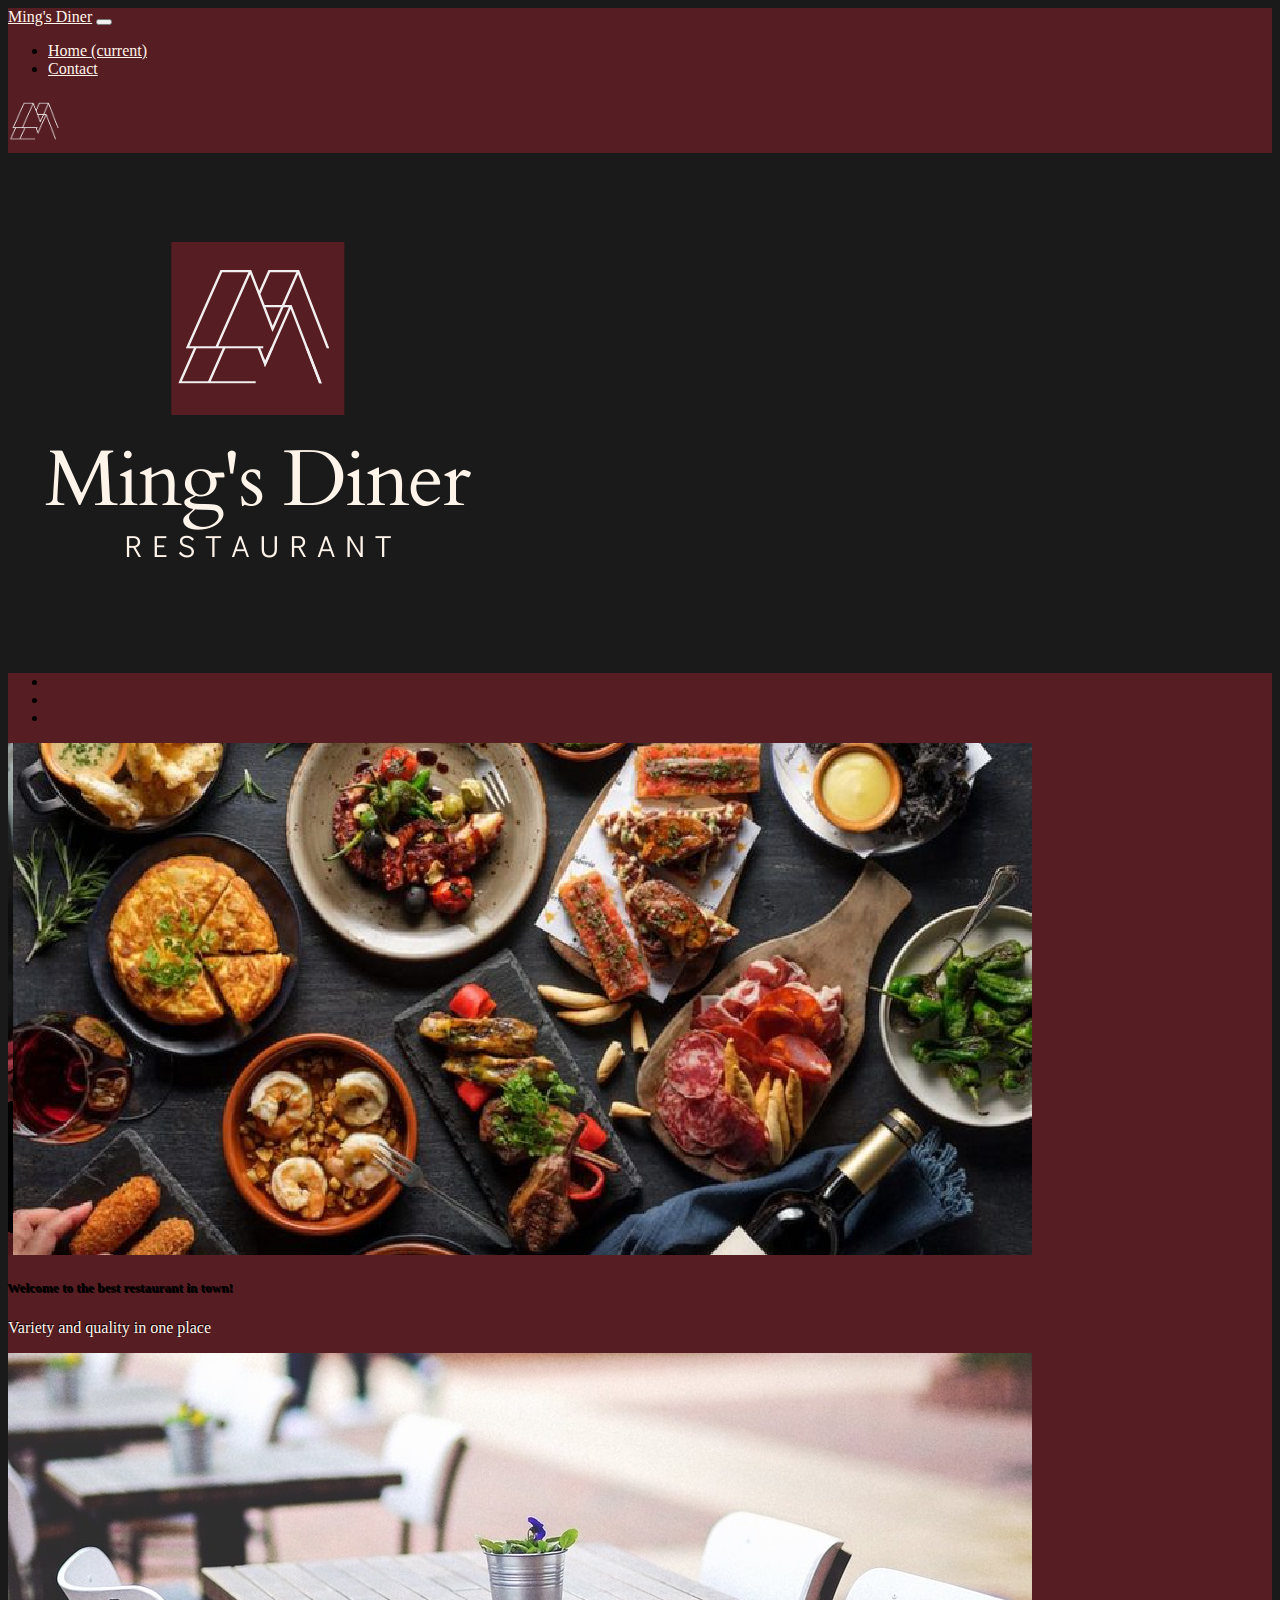
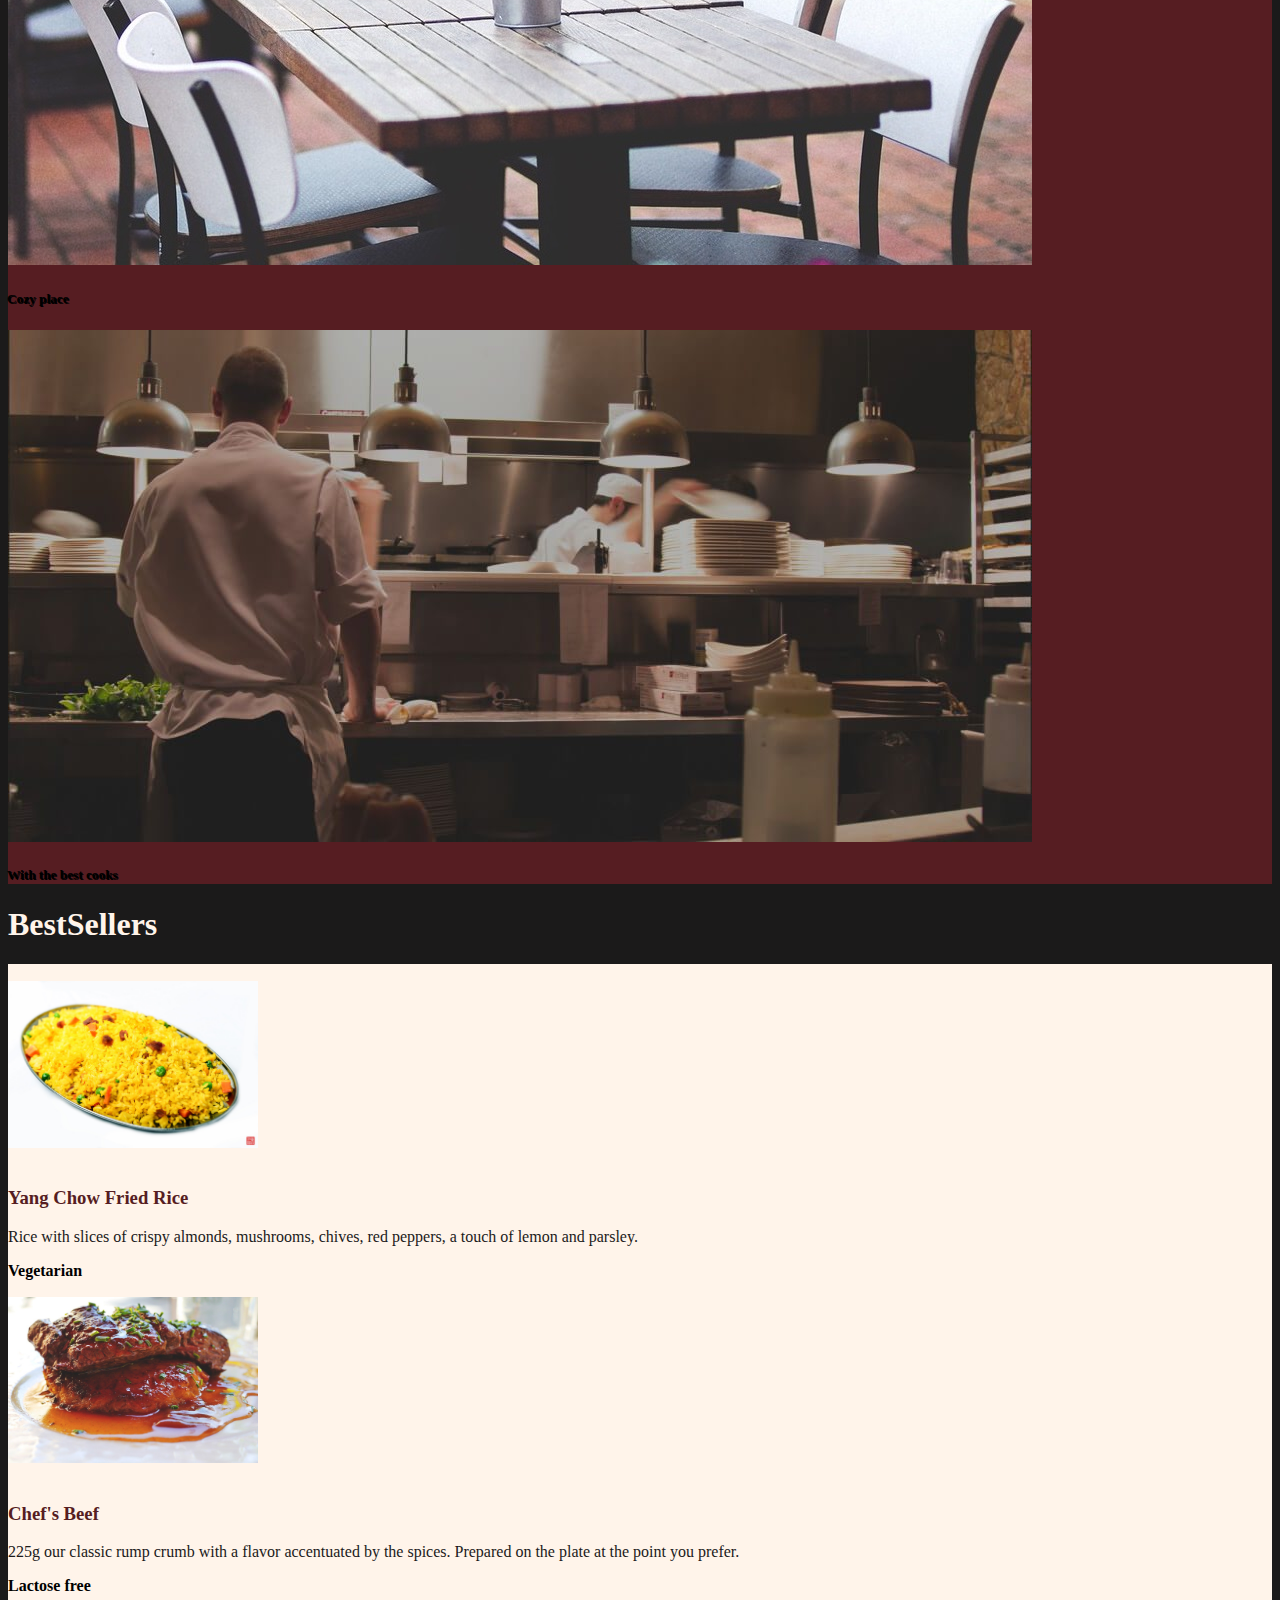
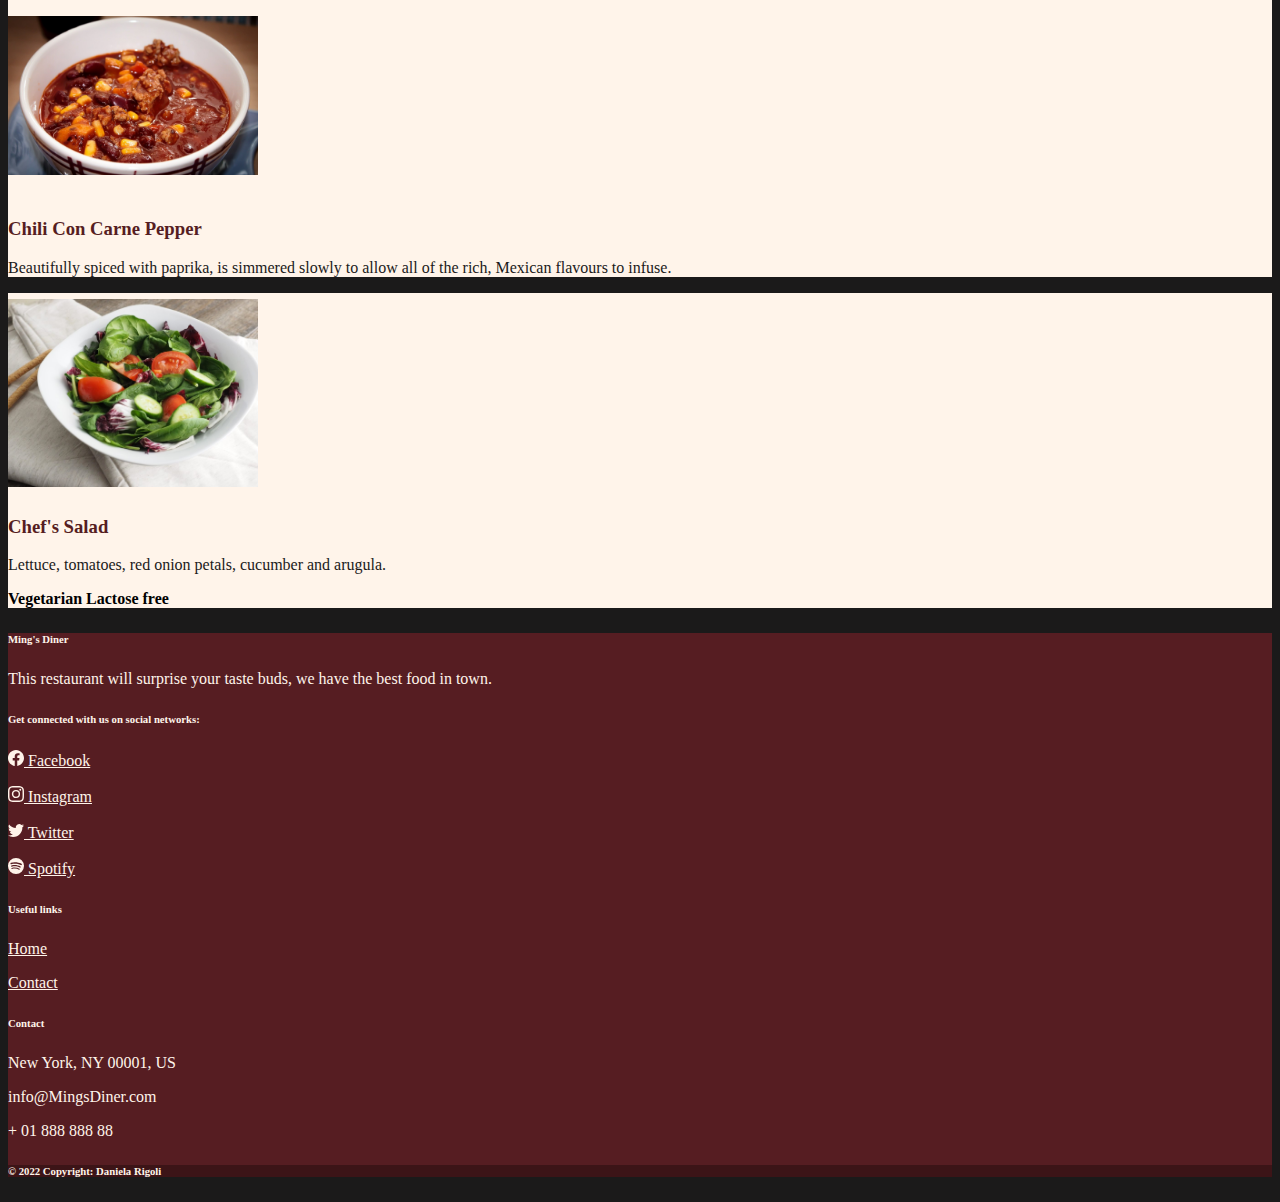
<file: index.html>
<!DOCTYPE html>
<html lang="en">
<head>
  <title>Ming's Diner</title>
  <meta charset="utf-8">
  <meta name="viewport" content="width=device-width, initial-scale=1">

  
<link rel="stylesheet" href="https://stackpath.bootstrapcdn.com/bootstrap/4.1.3/css/bootstrap.min.css" integrity="sha384-MCw98/SFnGE8fJT3GXwEOngsV7Zt27NXFoaoApmYm81iuXoPkFOJwJ8ERdknLPMO" crossorigin="anonymous">
<link href="./assets/css/style.css" rel="stylesheet">

<script src="https://code.jquery.com/jquery-3.3.1.slim.min.js" integrity="sha384-q8i/X+965DzO0rT7abK41JStQIAqVgRVzpbzo5smXKp4YfRvH+8abtTE1Pi6jizo" crossorigin="anonymous"></script>
<script src="https://cdnjs.cloudflare.com/ajax/libs/popper.js/1.14.3/umd/popper.min.js" integrity="sha384-ZMP7rVo3mIykV+2+9J3UJ46jBk0WLaUAdn689aCwoqbBJiSnjAK/l8WvCWPIPm49" crossorigin="anonymous"></script>
<script src="https://stackpath.bootstrapcdn.com/bootstrap/4.1.3/js/bootstrap.min.js" integrity="sha384-ChfqqxuZUCnJSK3+MXmPNIyE6ZbWh2IMqE241rYiqJxyMiZ6OW/JmZQ5stwEULTy" crossorigin="anonymous"></script>
  
</head>
<body>
    <nav class="navbar navbar-expand-lg navbar-dark">
      <a class="navbar-brand" href="#">Ming's Diner</a>
      <button class="navbar-toggler" type="button" data-toggle="collapse" data-target="#navbarSupportedContent" aria-controls="navbarSupportedContent" aria-expanded="false" aria-label="Toggle navigation">
        <span class="navbar-toggler-icon"></span>
      </button>
      <div class="collapse navbar-collapse" id="navbarSupportedContent">
        <ul class="navbar-nav mr-auto">
          <li class="nav-item active">
            <a class="nav-link" href="index.html">Home <span class="sr-only">(current)</span></a>
          </li>
          <li class="nav-item active">
              <a class="nav-link" href="form.html">Contact</a>
          </li>
        </ul>
        <a href="index.html"><image src="assets/images/2.png" width="55rem"></image></a>
      </div>
    </nav>

  <image class="mx-auto d-block" src="assets/images/1.png" width="500em"></image>

  <!--CAROUSEL-->
  <div id="demo" class="carousel slide" data-ride="carousel">
  <!-- Indicators -->
  <ul class="carousel-indicators">
    <li data-slide-to="0" class="active"></li>
    <li data-slide-to="1"></li>
    <li data-slide-to="2"></li>
  </ul>

  <div class="carousel-inner justify-content-center">
    <div class="carousel-item active justify-content-center">
      <img class="d-block col-md-3 col-lg-2 col-xl-4 mx-auto" src="assets/images/food.png" alt="First slide">
      <div class="carousel-caption d-none d-md-block">
        <h5>Welcome to the best restaurant in town!</h5>
        <p>Variety and quality in one place</p>
      </div>
    </div>
    <div class="carousel-item">
      <img class="d-block col-md-3 col-lg-2 col-xl-4 mx-auto" src="assets/images/place.jpg" alt="First slide">
      <div class="carousel-caption d-none d-md-block">
        <h5>Cozy place</h5>
      </div>
    </div>
    <div class="carousel-item">
      <img class="d-block col-md-3 col-lg-2 col-xl-4 mx-auto" src="assets/images/kitchen.jpg" alt="First slide">
      <div class="carousel-caption d-none d-md-block">
        <h5>With the best cooks</h5>
      </div>
    </div>
  </div>
  <!-- Left and right controls -->
  <a class="carousel-control-prev" href="#demo" data-slide="prev">
    <span class="carousel-control-prev-icon"></span>
  </a>
  <a class="carousel-control-next" href="#demo" data-slide="next">
    <span class="carousel-control-next-icon"></span>
  </a>
  </div>
  <!--END CAROUSEL-->

  <!--BestSellers-->
  <div class="container mt-10">
    <div class="row">
      <h1 class="m-3">BestSellers</h1>
      
      <div class="row mb-2">
        <div class="col-md-6">
          <div class="card flex-md-row mb-4 shadow-sm h-md-250">
            <img class="card-img-left flex-auto d-none d-lg-block img_bestseller" alt="Yang Chow Fried Rice" src="assets/images/bs1.jpg" data-holder-rendered="true">
            <div class="card-body d-flex flex-column align-items-start">
              <h3 class="mb-2">
                Yang Chow Fried Rice
              </h3>
              <p class="card-text mb-auto">Rice with slices of crispy almonds, mushrooms, chives, red peppers, a touch of lemon and parsley.</p>
              <strong class="d-inline-block mb-2 text-success">Vegetarian</strong>
            </div>
          </div>
        </div>
        <div class="col-md-6">
          <div class="card flex-md-row mb-4 shadow-sm h-md-250">
            <img class="card-img-left flex-auto d-none d-lg-block img_bestseller" alt="Chef's Beef" src="assets/images/bs2.jpg" data-holder-rendered="true">
            <div class="card-body d-flex flex-column align-items-start">
              <h3 class="mb-2">
                Chef's Beef
              </h3>
              <p class="card-text mb-auto">225g our classic rump crumb with a flavor accentuated by the spices. Prepared on the plate at the point you prefer.</p>
              <strong class="d-inline-block mb-2 text-primary">Lactose free</strong>
            </div>
          </div>
        </div>
      </div>
    </div>
      
    <div class="row">
      <div class="row mb-2">
        <div class="col-md-6">
          <div class="card flex-md-row mb-4 shadow-sm h-md-250">
            <img class="card-img-left flex-auto d-none d-lg-block img_bestseller" alt="Yang Chow Fried Rice" src="assets/images/bs3.jpg" data-holder-rendered="true">
            <div class="card-body d-flex flex-column align-items-start">
              <h3 class="mb-2">
                Chili Con Carne Pepper
              </h3>
              <p class="card-text mb-auto">Beautifully spiced with paprika, is simmered slowly to allow all of the rich, Mexican flavours to infuse.</p>
            </div>
          </div>
        </div>
        <div class="col-md-6">
          <div class="card flex-md-row mb-4 shadow-sm h-md-250">
            <img class="card-img-left flex-auto d-none d-lg-block img_bestseller" alt="Chef's Beef" src="assets/images/bs4.jpg" data-holder-rendered="true">
            <div class="card-body d-flex flex-column align-items-start">
              <h3 class="mb-2">
                Chef's Salad
              </h3>
              <p class="card-text mb-auto">Lettuce, tomatoes, red onion petals, cucumber and arugula.</p>
              <strong class="d-inline-block mb-2 text-success">Vegetarian</strong>
              <strong class="d-inline-block mb-2 text-primary">Lactose free</strong>
            </div>
          </div>
        </div>
      </div>
    </div>
  </div>
  <!--End BestSellers-->
  

  <!-- Footer -->
  <footer class="text-center text-lg-start text-muted">
    <!-- Section: Links  -->
    <section class="">
      <div class="container text-center text-md-start mt-5 p-4">
        <!-- Grid row -->
        <div class="row mt-3">
          <!-- Grid column -->
          <div class="col-md-3 col-lg-4 col-xl-3 mx-auto mb-4">
            <!-- Content -->
            <h6 class="text-uppercase fw-bold mb-4">
              <i class="fas fa-gem me-3"></i>Ming's Diner
            </h6>
            <p>
                This restaurant will surprise your taste buds, we have the best food in town.
            </p>
          </div>
          <!-- Grid column -->
  
          <!-- Grid column -->
          <div class="col-md-2 col-lg-2 col-xl-2 mx-auto mb-4">
            <!-- Section: Social media -->
            <h6 class="text-uppercase fw-bold mb-4">
                Get connected with us on social networks:
            </h6>
            <p>
                <a href="#!"><svg xmlns="http://www.w3.org/2000/svg" width="16" height="16" fill="currentColor" class="bi bi-facebook" viewBox="0 0 16 16">
                    <path d="M16 8.049c0-4.446-3.582-8.05-8-8.05C3.58 0-.002 3.603-.002 8.05c0 4.017 2.926 7.347 6.75 7.951v-5.625h-2.03V8.05H6.75V6.275c0-2.017 1.195-3.131 3.022-3.131.876 0 1.791.157 1.791.157v1.98h-1.009c-.993 0-1.303.621-1.303 1.258v1.51h2.218l-.354 2.326H9.25V16c3.824-.604 6.75-3.934 6.75-7.951z"/>
                </svg> Facebook</a>
            </p>
            <p>
              <a href="#!"><svg xmlns="http://www.w3.org/2000/svg" width="16" height="16" fill="currentColor" class="bi bi-instagram" viewBox="0 0 16 16">
                <path d="M8 0C5.829 0 5.556.01 4.703.048 3.85.088 3.269.222 2.76.42a3.917 3.917 0 0 0-1.417.923A3.927 3.927 0 0 0 .42 2.76C.222 3.268.087 3.85.048 4.7.01 5.555 0 5.827 0 8.001c0 2.172.01 2.444.048 3.297.04.852.174 1.433.372 1.942.205.526.478.972.923 1.417.444.445.89.719 1.416.923.51.198 1.09.333 1.942.372C5.555 15.99 5.827 16 8 16s2.444-.01 3.298-.048c.851-.04 1.434-.174 1.943-.372a3.916 3.916 0 0 0 1.416-.923c.445-.445.718-.891.923-1.417.197-.509.332-1.09.372-1.942C15.99 10.445 16 10.173 16 8s-.01-2.445-.048-3.299c-.04-.851-.175-1.433-.372-1.941a3.926 3.926 0 0 0-.923-1.417A3.911 3.911 0 0 0 13.24.42c-.51-.198-1.092-.333-1.943-.372C10.443.01 10.172 0 7.998 0h.003zm-.717 1.442h.718c2.136 0 2.389.007 3.232.046.78.035 1.204.166 1.486.275.373.145.64.319.92.599.28.28.453.546.598.92.11.281.24.705.275 1.485.039.843.047 1.096.047 3.231s-.008 2.389-.047 3.232c-.035.78-.166 1.203-.275 1.485a2.47 2.47 0 0 1-.599.919c-.28.28-.546.453-.92.598-.28.11-.704.24-1.485.276-.843.038-1.096.047-3.232.047s-2.39-.009-3.233-.047c-.78-.036-1.203-.166-1.485-.276a2.478 2.478 0 0 1-.92-.598 2.48 2.48 0 0 1-.6-.92c-.109-.281-.24-.705-.275-1.485-.038-.843-.046-1.096-.046-3.233 0-2.136.008-2.388.046-3.231.036-.78.166-1.204.276-1.486.145-.373.319-.64.599-.92.28-.28.546-.453.92-.598.282-.11.705-.24 1.485-.276.738-.034 1.024-.044 2.515-.045v.002zm4.988 1.328a.96.96 0 1 0 0 1.92.96.96 0 0 0 0-1.92zm-4.27 1.122a4.109 4.109 0 1 0 0 8.217 4.109 4.109 0 0 0 0-8.217zm0 1.441a2.667 2.667 0 1 1 0 5.334 2.667 2.667 0 0 1 0-5.334z"/>
              </svg> Instagram</a>
            </p>
            <p>
              <a href="#!"><svg xmlns="http://www.w3.org/2000/svg" width="16" height="16" fill="currentColor" class="bi bi-twitter" viewBox="0 0 16 16">
                <path d="M5.026 15c6.038 0 9.341-5.003 9.341-9.334 0-.14 0-.282-.006-.422A6.685 6.685 0 0 0 16 3.542a6.658 6.658 0 0 1-1.889.518 3.301 3.301 0 0 0 1.447-1.817 6.533 6.533 0 0 1-2.087.793A3.286 3.286 0 0 0 7.875 6.03a9.325 9.325 0 0 1-6.767-3.429 3.289 3.289 0 0 0 1.018 4.382A3.323 3.323 0 0 1 .64 6.575v.045a3.288 3.288 0 0 0 2.632 3.218 3.203 3.203 0 0 1-.865.115 3.23 3.23 0 0 1-.614-.057 3.283 3.283 0 0 0 3.067 2.277A6.588 6.588 0 0 1 .78 13.58a6.32 6.32 0 0 1-.78-.045A9.344 9.344 0 0 0 5.026 15z"/>
              </svg> Twitter</a>
            </p>
            <p>
              <a href="#!"><svg xmlns="http://www.w3.org/2000/svg" width="16" height="16" fill="currentColor" class="bi bi-spotify" viewBox="0 0 16 16">
                <path d="M8 0a8 8 0 1 0 0 16A8 8 0 0 0 8 0zm3.669 11.538a.498.498 0 0 1-.686.165c-1.879-1.147-4.243-1.407-7.028-.77a.499.499 0 0 1-.222-.973c3.048-.696 5.662-.397 7.77.892a.5.5 0 0 1 .166.686zm.979-2.178a.624.624 0 0 1-.858.205c-2.15-1.321-5.428-1.704-7.972-.932a.625.625 0 0 1-.362-1.194c2.905-.881 6.517-.454 8.986 1.063a.624.624 0 0 1 .206.858zm.084-2.268C10.154 5.56 5.9 5.419 3.438 6.166a.748.748 0 1 1-.434-1.432c2.825-.857 7.523-.692 10.492 1.07a.747.747 0 1 1-.764 1.288z"/>
              </svg> Spotify</a>
            </p>
          </div>
          <!-- Grid column -->
  
          <!-- Grid column -->
          <div class="col-md-3 col-lg-2 col-xl-2 mx-auto mb-4">
            <!-- Links -->
            <h6 class="text-uppercase fw-bold mb-4">
              Useful links
            </h6>
            <p>
              <a href="#" class="text-reset">Home</a>
            </p>
            <p>
              <a href="contact.html" class="text-reset">Contact</a>
            </p>
          </div>
          <!-- Grid column -->
  
          <!-- Grid column -->
          <div class="col-md-4 col-lg-3 col-xl-3 mx-auto mb-md-0 mb-4">
            <!-- Links -->
            <h6 class="text-uppercase fw-bold mb-4">
              Contact
            </h6>
            <p><i class="fas fa-home me-3"></i> New York, NY 00001, US</p>
            <p>
              <i class="fas fa-envelope me-3"></i>
              info@MingsDiner.com
            </p>
            <p><i class="fas fa-phone me-3"></i> + 01 888 888 88</p>
          </div>
          <!-- Grid column -->
        </div>
        <!-- Grid row -->
      </div>
    </section>
    <!-- Section: Links  -->
  
    <!-- Copyright -->
    <div class="text-center p-4" style="background-color: rgba(0, 0, 0, 0.3);">
      <h6>© 2022 Copyright: Daniela Rigoli</h6>
    </div>
    <!-- Copyright -->
  </footer>
  <!-- Footer -->

</body>
</html>
</file>
<file: assets/css/style.css>
:root {
    --main-color: #1B1A1A;
    --sec-color: #561D22;
    --ter-color: #FFF4EA;
}

body {
    background-color: var(--main-color);
}

footer {
    background-color:  var(--sec-color);
}

footer p {
    color: var(--ter-color);
}

h1 {
    color: var(--ter-color);
}

h2 {
    color: var(--ter-color);
}

h3 {
    color: var(--sec-color)
}

h6 {
    color: var(--ter-color)
}

a {
    color: var(--ter-color) 
}

p {
    color: var(--ter-color);
}

form {
    color: var(--ter-color)
}

.navbar{
    background-color:  var(--sec-color);
}

.card {
    background-color: var(--ter-color);
}

.card p {
    color: var(--main-color);
}

.carousel {
    background-color:  var(--sec-color);
}

.btn{
    background-color:  var(--sec-color);
    color: var(--ter-color);
}

.carousel-caption {
    text-shadow:#000 -1px -1px
}

.img_bestseller{
    object-fit: scale-down;
    width: 250px; 
    height: 200px;
}
</file>
